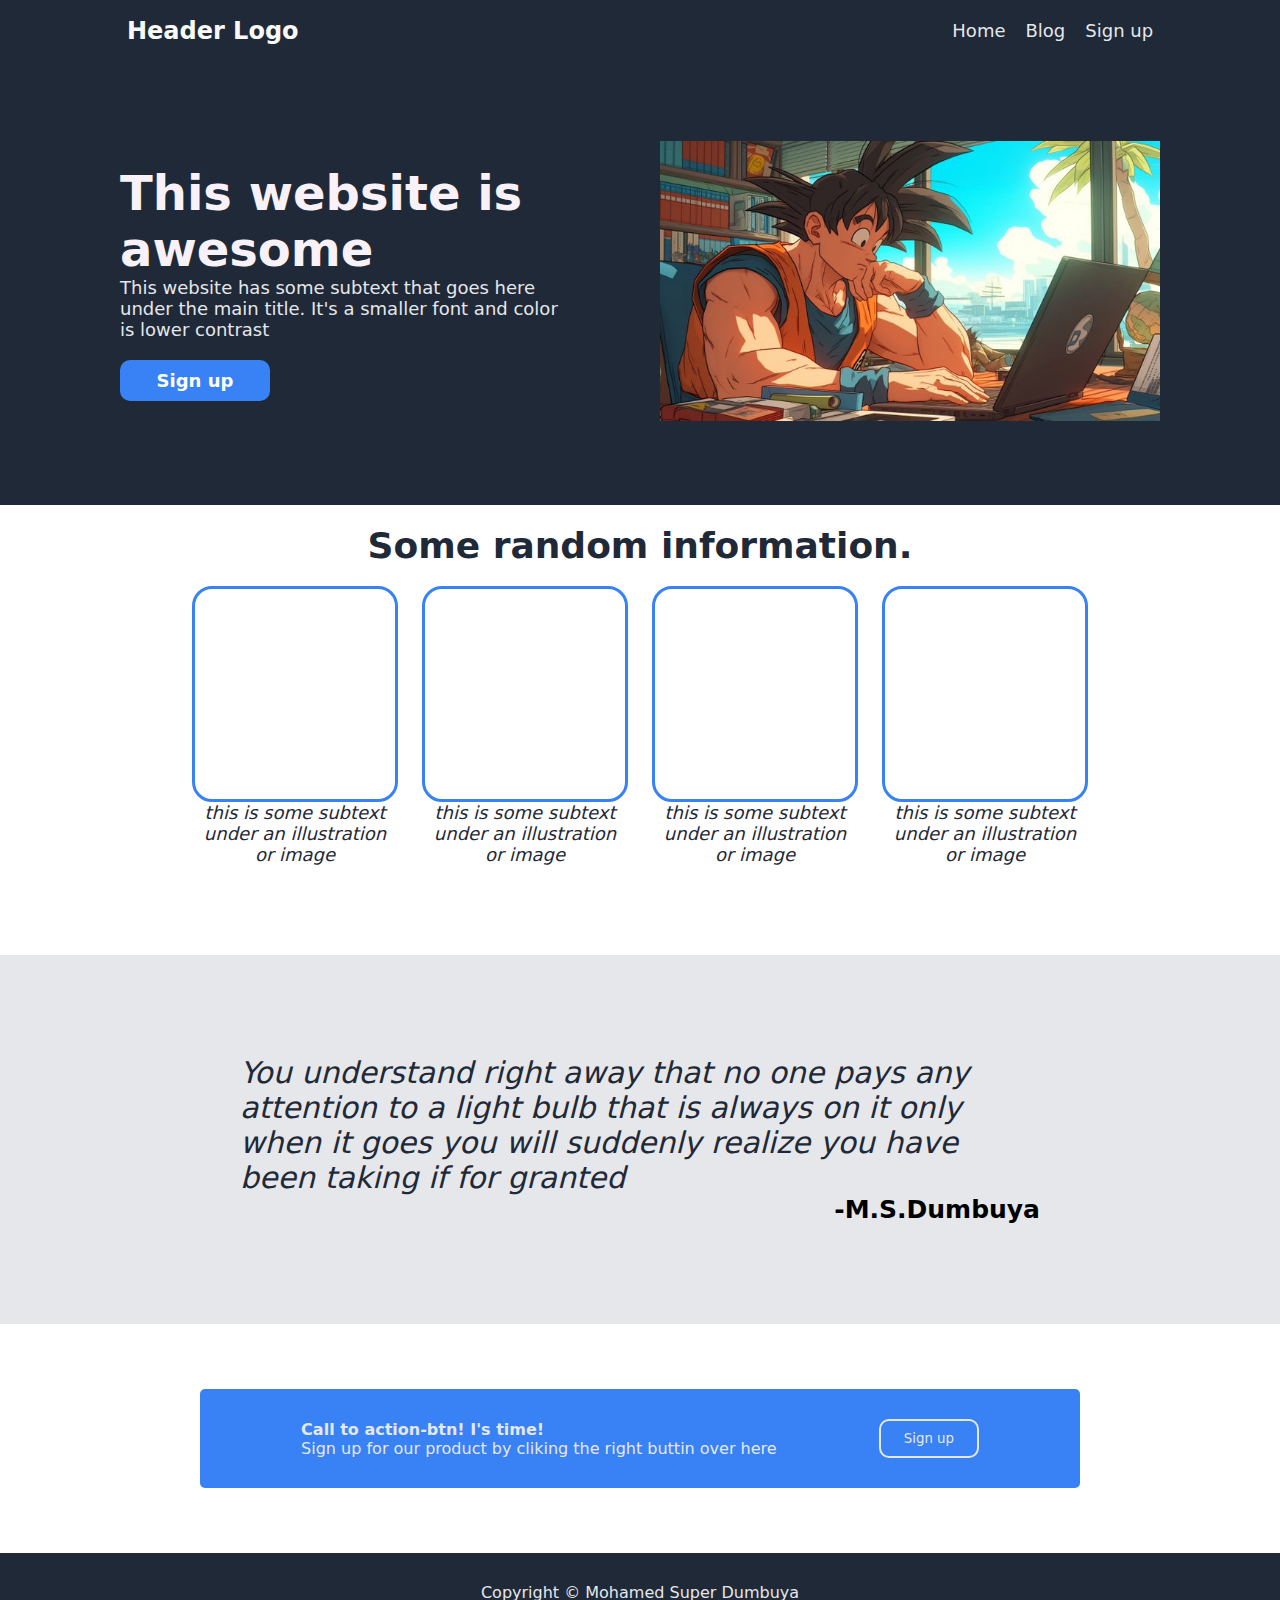
<file: index.html>
<!DOCTYPE html>
<html lang="en">
    <head>
        <meta charset="UTF-8">
        <meta name="viewport" content="width=device-width, initial-scale=1.0">
        <title>My First webpage</title>
        <link rel="stylesheet" href="style.css">
    </head>

    <body>
        <section class="hero-container">
            <header>
                <div class="header-logo">
                    <p>Header Logo</p>
                </div>

                <nav>
                    <li><a href="#">Home</a></li>
                    <li><a href="#">Blog</a></li>
                    <li><a href="#">Sign up</a></li>
                </nav>
            </header>

            <div class="hero-body">
                <div class="hero-text">
                    <div class="hero-main-text">
                        <p>This website is awesome</p>
                    </div>
                    <div class="hero-sec-text">
                        <p>This website has some subtext that goes here under the main title. It's a smaller font and color is lower contrast</p>
                    </div>
                    <div class="action-btn">
                        <button><a href="#"></a>Sign up</button>
                    </div>
                </div>

                <div class="hero-img">
                    <img src="pic.jpg" alt="">
                </div>
            </div>
        </section>

        <section class="second-section">
            <div class="info-header-text">
                <p>Some random information.</p>
            </div>

            <div class="preview-sector">
                <div class="quote-area">
                    <div class="img-sector">
                        <!-- <img src="me.jpg" alt=""> -->
                    </div>
                    <div class="quote-text">
                        <i>
                            this is some subtext under an illustration or image
                        </i>
                    </div>
                </div>
                <div class="quote-area">
                    <div class="img-sector">
                        <!-- <img src="me.jpg" alt=""> -->
                    </div>
                    <div class="quote-text">
                        <i>
                            this is some subtext under an illustration or image
                        </i>
                    </div>
                </div>
                <div class="quote-area">
                    <div class="img-sector">
                        <!-- <img src="me.jpg" alt=""> -->
                    </div>
                    <div class="quote-text">
                        <i>
                            this is some subtext under an illustration or image
                        </i>
                    </div>
                </div>
                <div class="quote-area">
                    <div class="img-sector">
                        <!-- <img src="me.jpg" alt=""> -->
                    </div>
                    <div class="quote-text">
                        <i>
                            this is some subtext under an illustration or image
                        </i>
                    </div>
                </div>
            </div>
        </section>

        <section class="quote-section">
            <div class="quote-container">
                <i class="quote">
                    You understand right away that no one pays any attention to a light bulb that is always on it only when it goes you will suddenly realize you have been taking if for granted
                </i>
                
                <p class="author">
                    -M.S.Dumbuya
                </p>
            </div>
        </section>

        <section class="call-to-action-section">
            <div class="call-to-action-container">
                <div class="call-to-action-text">
                    <p class="call-to-action-header">Call to action-btn! I's time!</p>
                    <p>Sign up for our product by cliking the right buttin over here</p>
                </div>

                <div class="call-to-action-btn">
                    <button class="btn">Sign up</button>
                </div>
            </div>
        </section>

        <footer>
            <p>Copyright &copy; Mohamed Super Dumbuya</p>
        </footer>
    </body>
</html>
</file>
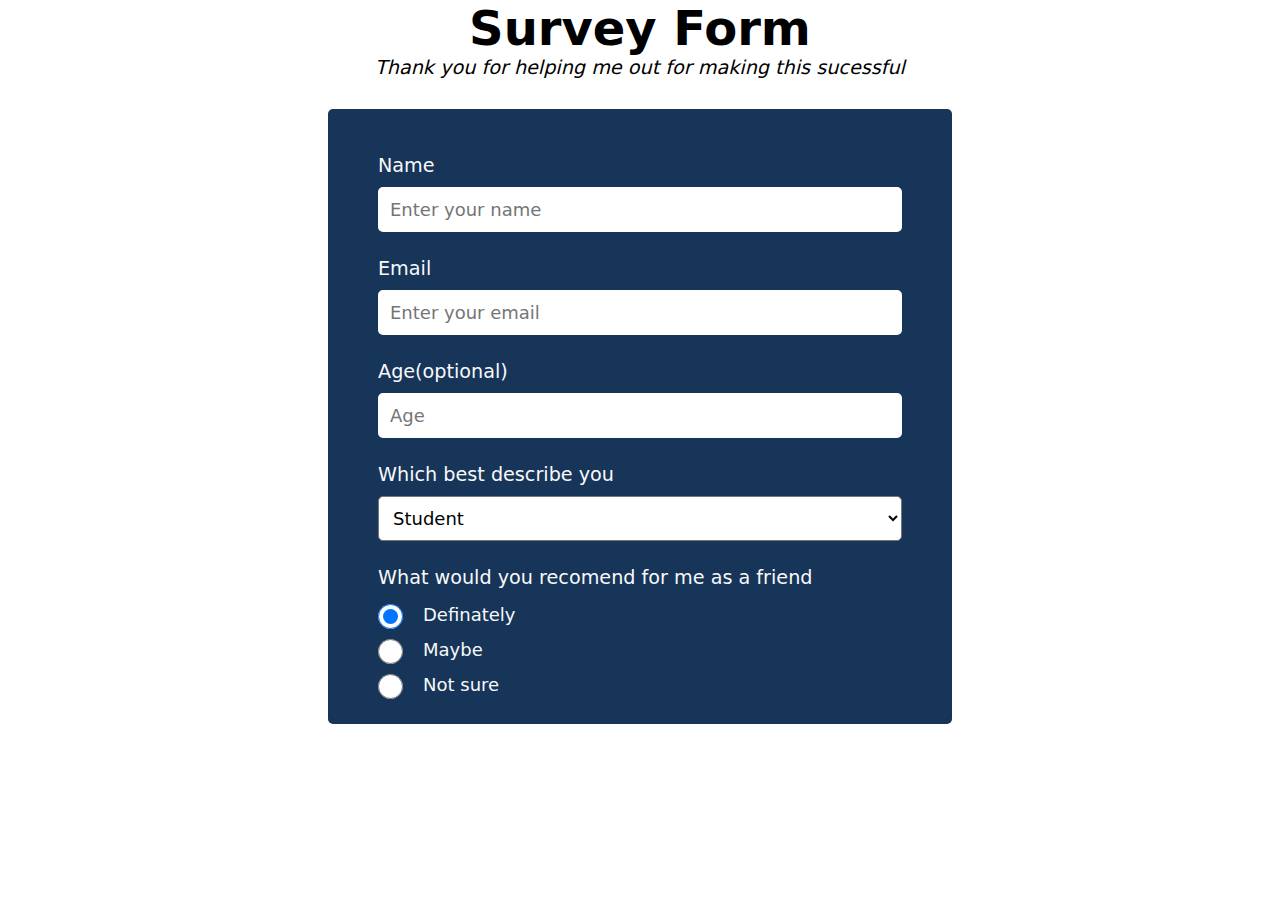
<file: javascripta/index.html>
<!DOCTYPE html>
<html lang="en">
<head>
    <meta charset="UTF-8">
    <meta name="viewport" content="width=device-width, initial-scale=1.0">
    <title>Survey Form</title>
    <link rel="stylesheet" href="style.css">
</head>
<body>
    <h1 id="title">Survey Form</h1>
    <p><i>Thank you for helping me out for making this sucessful</i></p>
    <form action="" id="surveyy-form">
        <div class="form-body">
            <section id="input_section">
                <label for="name">Name</label>
                <input type="text" id="name" placeholder="Enter your name">
                <label for="email">Email</label>
                <input type="email" id="email" placeholder="Enter your email">
                <label for="age">Age(optional)</label>
                <input type="number" placeholder="Age">
            </section>

            <section id="dropdown-role">
                <label for="role">Which best describe you</label>
                <select name="" id="role">
                    <option value="student">Student</option>
                    <option value="full-time-job">Full Time Job</option>
                    <option value="full-time-learner">Full Time Learner</option>
                    <option value="not-to-say">Prefer not to say</option>
                    <option value="other">Other</option>
                </select>
            </section>

            <section id="recomend">
                <label for="">What would you recomend for me as a friend</label>
                <div class="radio-bax">
                    <input type="radio" id="definately" name="on-off" checked><label for="definately">Definately</label>
                </div>
                <div class="radio-bax">
                    <input type="radio" id="maybe" name="on-off"><label for="maybe">Maybe</label>
                </div>
                <div class="radio-bax">
                    <input type="radio" id="none" name="on-off"><label for="none">Not sure</label>
                </div>
            </section>
        </div>
    </form>
</body>
</html>
</file>
<file: style.css>
* {
    padding: 0;
    margin: 0;
    list-style: none;
    text-decoration: none;
    font-family: system-ui, -apple-system, BlinkMacSystemFont, 'Segoe UI', Roboto, Oxygen, Ubuntu, Cantarell, 'Open Sans', 'Helvetica Neue', sans-serif;
}

.hero-container {
    background-color: #1f2937;
}

header {
    gap: 400px;
}

header, nav{
    display: flex;
    justify-content: space-around;
    align-items: center;
    padding: 10px 0;
}

header nav {
    gap: 20px;
}

.header-logo {
    font-weight: bold;
    font-size: 24px;
    color: #F9FAF8;
}

.hero-body {
    display: flex;
    justify-content: center;
    align-items: center;
    gap: 100px;
    padding: 80px 0;
}

.hero-text {
    width: 440px;
}

.hero-main-text {
    font-size: 48px;
    font-weight: bolder;
    color: #f9f1f8;
    /* color: #fff; */
}

nav a,
.hero-sec-text {
    font-size: 18px;
    color: #E5E7Eb;
}

.action-btn button {
    padding: 10px 20px;
    background-color: #3882F6;
    border: none;
    border-radius: 10px;
    width: 150px;
    font-weight: bold;
    font-size: large;
    color: #fff;
    margin-top: 20px;
}
.hero-img img {
    width: 500px;
    height: auto;
}

.second-section {
    display: flex;
    flex-direction: column;
    justify-content: center;
    align-items: center;
}

.info-header-text {
    margin: 20px 0;
    font-size: 36px;
    font-weight: bolder;
    color: #1F2937;
}

.preview-sector {
    display: flex;
    flex-direction: row;
    align-items: center;
    justify-content: center;
    gap: 30px;
    margin-bottom: 90px;
}

.quote-area {
    display: flex;
    flex-direction: column;
    align-items: center;
    justify-content: center;
    width: 200px;
    border-radius: 20px;
    /* background-color: #E5E7Eb; */
}

.img-sector {
    border: 3px solid #3882F6;
    width: 200px;
    height: 210px;
    border-radius: 20px;
}

.quote-text {
    font-size: 18px;
    font-weight: light;
    color: #1F2937;
    text-align: center;
}

.quote-area img {
    border: 2px solid #3882F6;
    width: 200px;
    border-radius: 20px;
}

.quote-section {
    background-color: #E5E7Eb;
    display: flex;
    align-items: center;
    justify-content: center;
    /* margin: 20px 0; */
    padding: 100px 0;
}

.quote-container {
    width: 800px;
}
.quote {
    font-size: 30px;
    color: #1f2937;
    font-weight: light;
    /* color: red; */
}

.quote-section .author {
    text-align: right;
    font-size: 25px;
    font-weight: bold;
}

.call-to-action-section {
    padding: 65px 200px;
}

.call-to-action-container {
    align-items: center;
    border-radius: 5px;
    justify-content: space-around;
    background-color: #3882F6;
    color: #E5E7Eb;
    display: flex;
    flex-direction: row;
    padding: 30px 50px;
}

.call-to-action-header {
    font-weight: bolder;
}

.call-to-action-btn .btn{
    padding: 10px;
    border-radius: 10px;
    border: 2px solid #E5E7Eb;
    background-color: #3882F6;
    color: #E5E7Eb;
    width: 100px;
}

footer {
    padding: 30px;
    text-align: center;
    background-color: #1F2937;
    color: #E5E7Eb;
}
</file>
<file: javascripta/style.css>
* {
    padding: 0;
    margin: 0;
    font-family: system-ui, -apple-system, BlinkMacSystemFont, 'Segoe UI', Roboto, Oxygen, Ubuntu, Cantarell, 'Open Sans', 'Helvetica Neue', sans-serif;
}

#title {
    text-align: center;
    /* margin-bottom: 30px; */
    font-weight: bolder;
    font-size: 3rem;
}

p {
    font-size: larger;
    text-align: center;
    margin-bottom: 30px;
}

#surveyy-form {
    display: flex;
    flex-direction: column;
    justify-content: center;
    align-items: center;
    align-items: center;
    justify-content: center;
}

.form-body {
    padding: 20px 50px;
    margin: 0 300px;
    border-radius: 5px;
    background-color: #173459;
    /* background-color: #333333; */
    /* background-color: #903C56; */
    /* background-color: #76969D; */
    /* background-color: #f8f9f9; */
    /* background-color: #6076ff; */

    max-width: 100%;
}
#input_section, #dropdown-role {
    display: flex;
    flex-direction: column;
    justify-content: center;
}

#input_section label,
#dropdown-role label,
#recomend > label {
    font-size: larger;
    color: #f8f9f9;
    text-align: left;
    margin-top: 25px;
    margin-bottom: 10px;
    font-weight: 500;
}

#input_section input {
    padding: 10px;
    min-width: 500px;
    font-size: large;
    border-radius: 5px;
    border: 2px solid #fff;
    outline-color: darkorange;
    background-color: #fff;
}

#dropdown-role #role {
    font-size: large;
    padding: 10px;
    min-width: 520px;
    border-radius: 5px;
    /* border: 2px solid darkorange; */
    outline-color: darkorange;
    background-color: #fff;
}

#recomend {
    display: flex;
    flex-direction: column;
    width: 520px;
    align-items: first baseline;
}

.radio-bax {
    gap: 20px;
    margin: 5px 0;
    display: flex;
    flex-direction: row;
}

.radio-bax label {
    font-size: large;
    font-weight: 500;
    color: #f8f9f9;
}

input[type = "radio"] {
    width: 25px;
    height: 25px;
}
</file>
